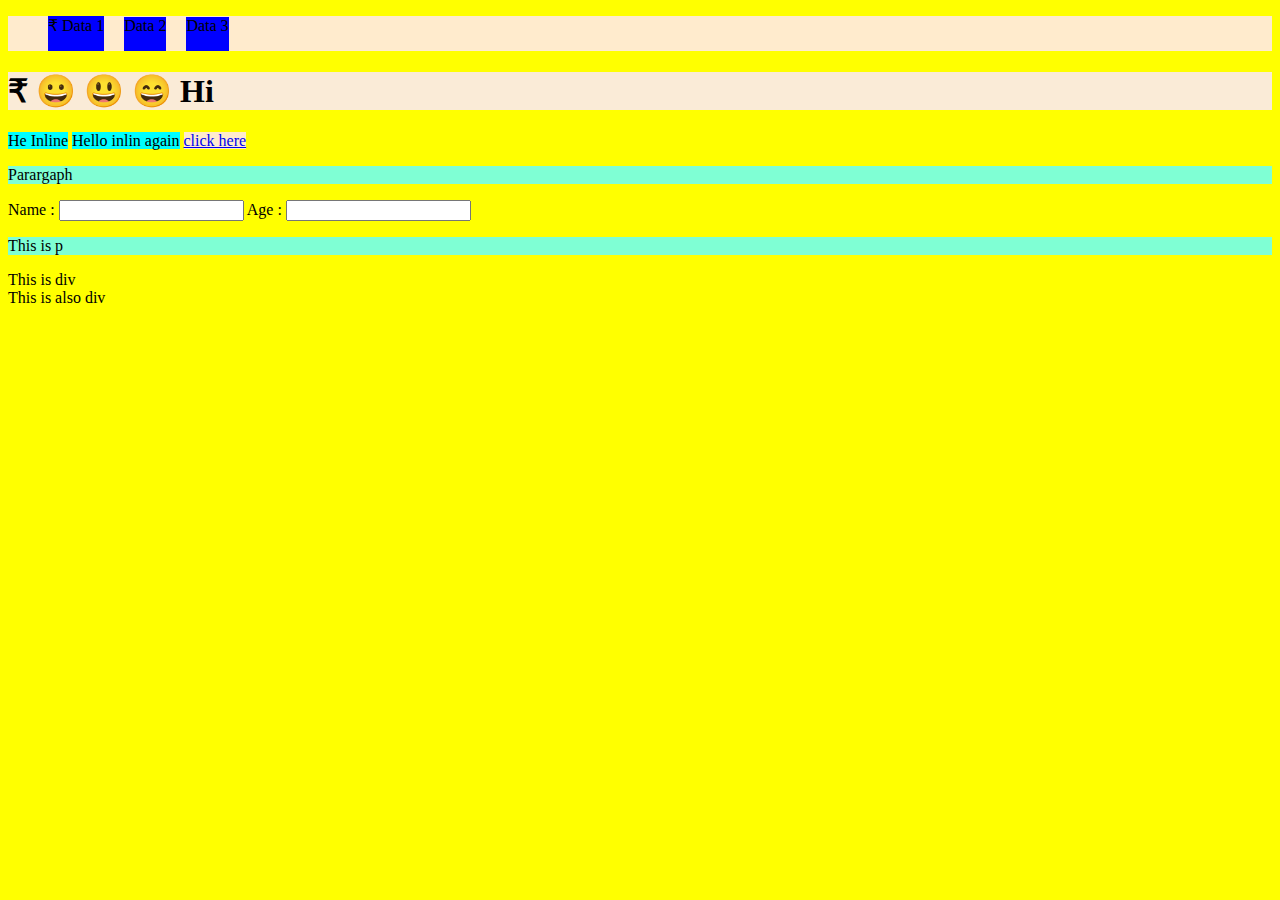
<file: index.html>
<!DOCTYPE html>
<html lang="en">
  <head>
    <meta charset="UTF-8" />
    <meta http-equiv="X-UA-Compatible" content="IE=edge" />
    <meta name="viewport" content="width=device-width, initial-scale=1.0" />
    <link rel="stylesheet" href="index.css" >
    <title>Hello</title>
  </head>
  <style>
    h1 {
      background-color: antiquewhite;
    }
    span {
      background-color: aqua;
    }
    p {
      background-color: aquamarine;
    }
    a {
      background-color: blanchedalmond;
    }
    nav {
      background-color: blanchedalmond;
    }
    nav > ul > li {
      display: inline-block;
      background-color: blue;
      padding-bottom: 1rem;
      margin-right: 1rem;
    }
  </style>
  <body>
    <nav>
      <ul>
        <li>₹ Data 1</li>
        <li>Data 2</li>
        <li>Data 3</li>
      </ul>
    </nav>

    <section id="Html">
      <h1>₹ 😀 😃 😄 Hi</h1>
      <span>He Inline</span>
      <span>Hello inlin again</span>
      <a href="jj">click here</a>
      <p>Parargaph</p>
      Name : <input type="text" /> Age : <input type="text" />
      <p>This is p</p>
      <div>This is div</div>
      <div>This is also div</div>
    </section>
  </body>
</html>
</file>
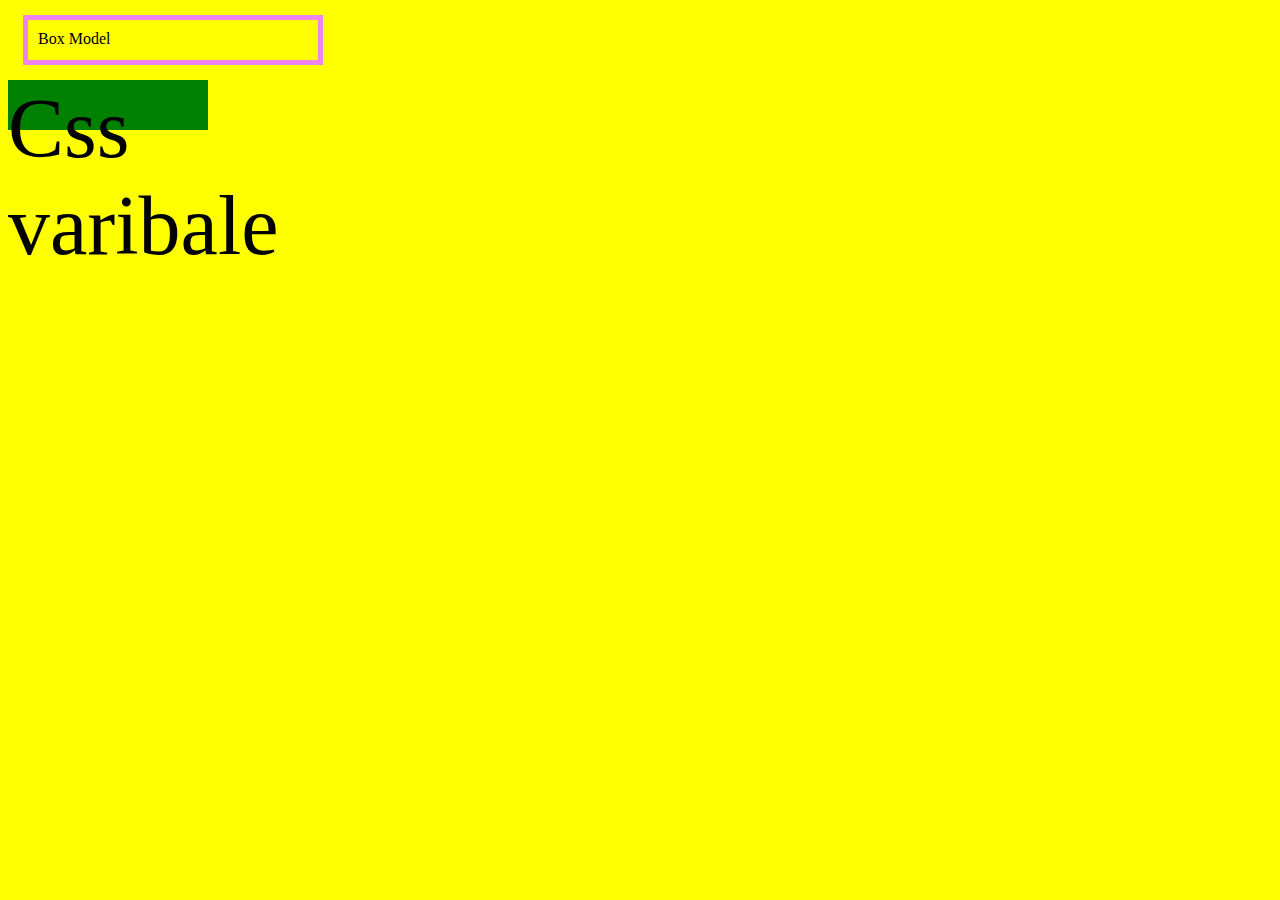
<file: boxmodel.html>
<!DOCTYPE html>
<html lang="en">
<head>
    <meta charset="UTF-8">
    <meta http-equiv="X-UA-Compatible" content="IE=edge">
    <meta name="viewport" content="width=device-width, initial-scale=1.0">
    <title>Box Model</title>
    <link rel="stylesheet" href="/boxmodel.css">
</head>
<body>
     <div id="boxmodel">Box Model</div>
     <div id="varibale">Css varibale</div>
</body>
</html>
</file>
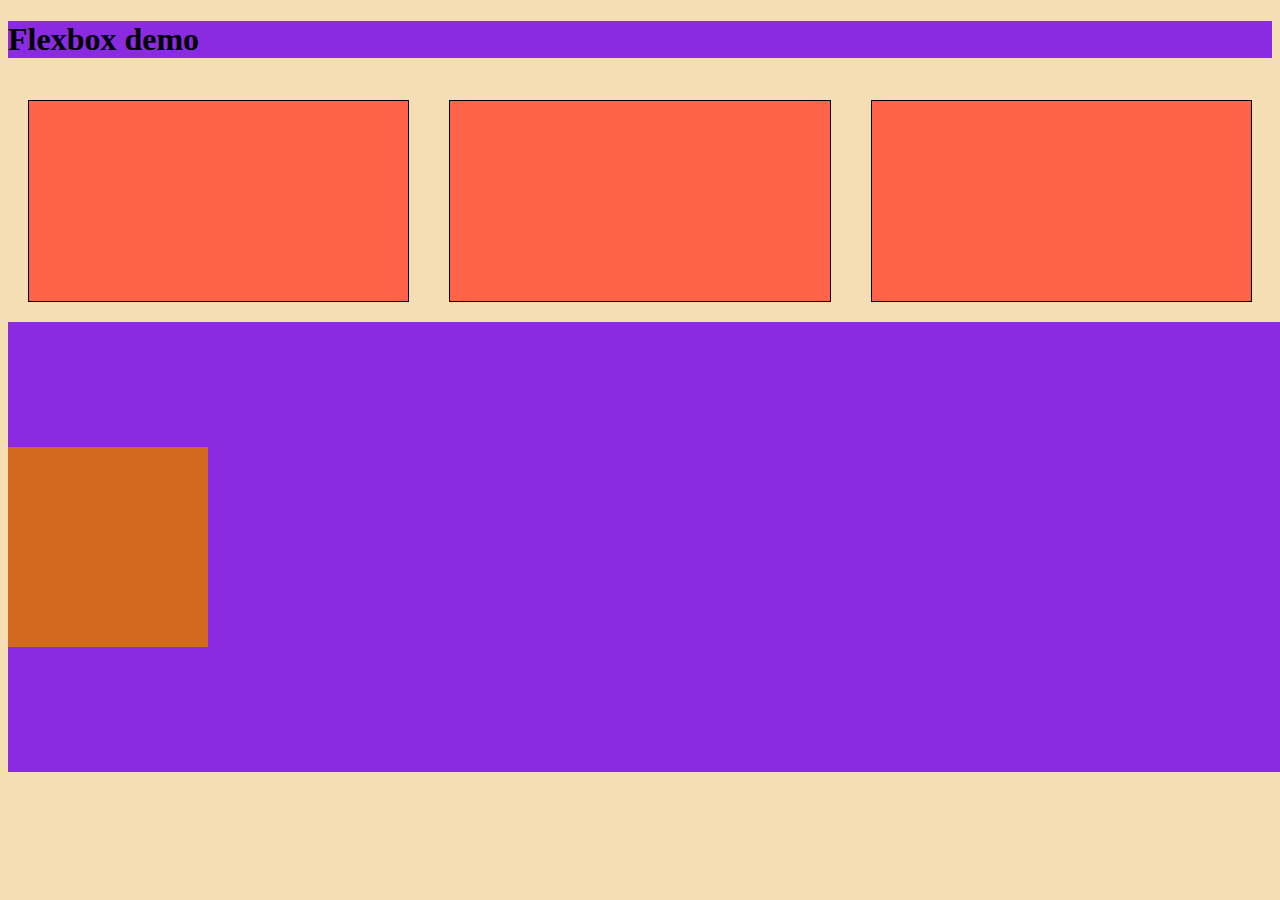
<file: flexbox.html>
<!DOCTYPE html>
<html lang="en">
<head>
    <meta charset="UTF-8">
    <meta http-equiv="X-UA-Compatible" content="IE=edge">
    <meta name="viewport" content="width=device-width, initial-scale=1.0">
    <title>Flexbox</title>
    <link rel="stylesheet" href="style.css">

</head>
<body>
   <h1>Flexbox demo</h1>
   <div class="layout">
       <div class="first"></div>
       <div class="second"></div>
       <div class=""></div>
   </div>

   <section>
       <div class="parent">
           <div class="child"></div>
       </div>
   </section>
</body>
</html>
</file>
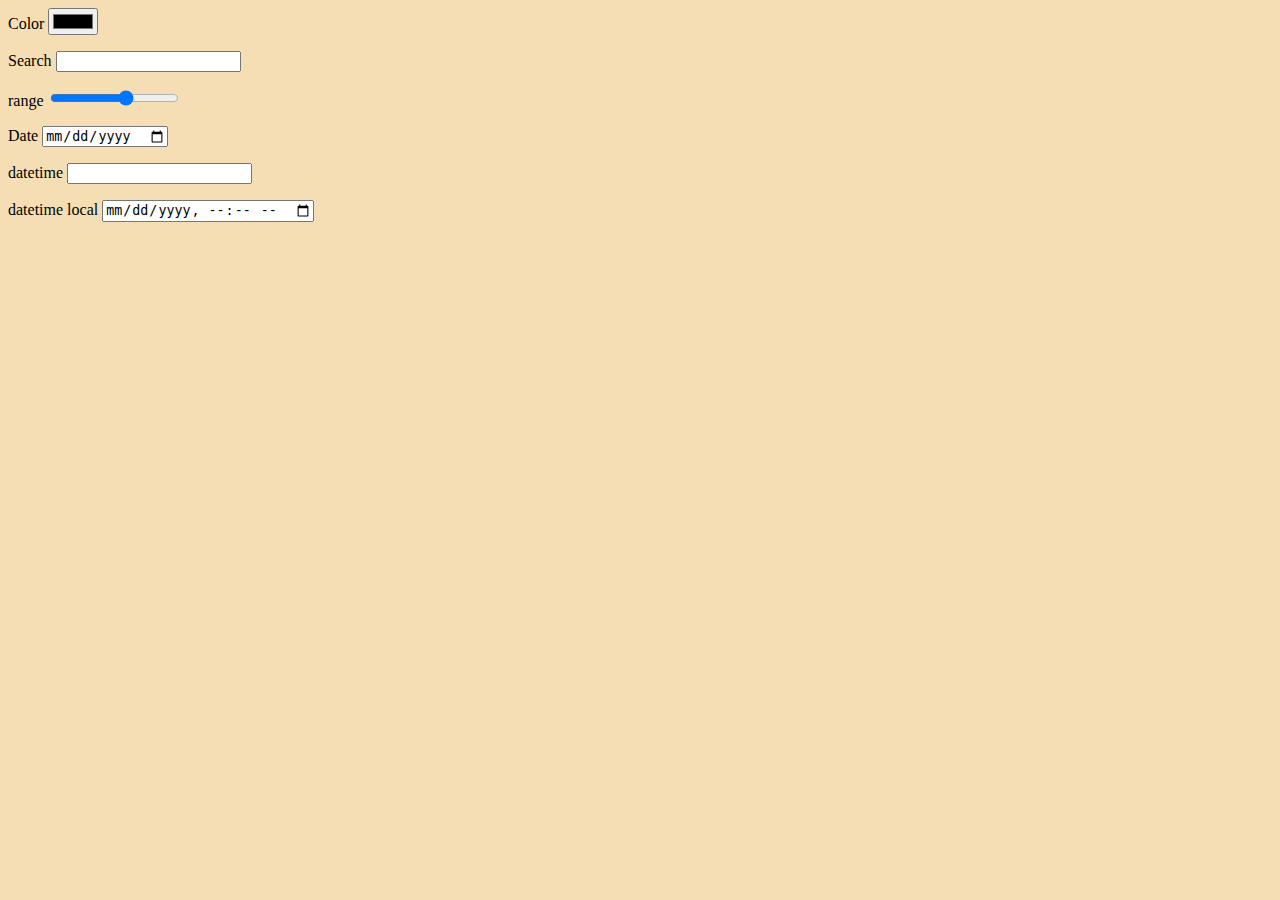
<file: form.html>
<!DOCTYPE html>
<html lang="en">
  <head>
    <meta charset="UTF-8" />
    <meta http-equiv="X-UA-Compatible" content="IE=edge" />
    <meta name="viewport" content="width=device-width, initial-scale=1.0" />
    <title>Form</title>
    <link rel="stylesheet" href="/form.css" />
  </head>
  <body>
    <div>
      <label for="color">Color</label>
      <input type="color" id="color" />
    </div>
    <div>
        <label for="search">Search</label>
        <input type="search"  id="search"/>
      </div>
      <div>
        <label for="range">range</label>
        <input type="range" id="range" min="1" max="100" step="30" value="50" />
      </div>
      <div>
        <label for="date">Date</label>
        <input type="date" id="date" />
      </div>
      <div>
        <label for="datetime">datetime</label>
        <input type="datetime" id="datetime" />
      </div>
      <div>
        <label for="datetimelocal">datetime local</label>
        <input type="datetime-local" id="datetimelocal" />
      </div>
  </body>
</html>
</file>
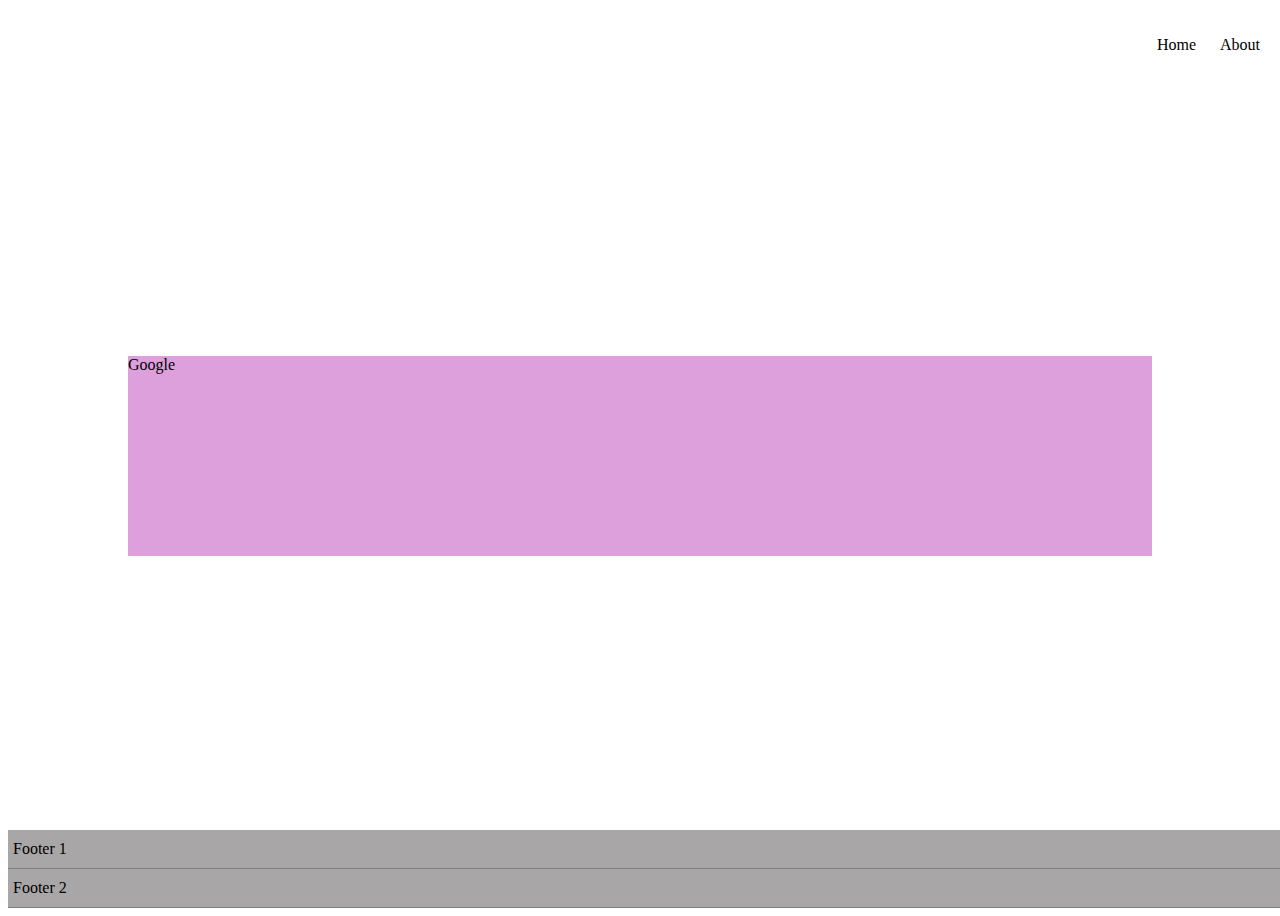
<file: google.html>
<!DOCTYPE html>
<html lang="en">
<head>
    <meta charset="UTF-8">
    <meta http-equiv="X-UA-Compatible" content="IE=edge">
    <meta name="viewport" content="width=device-width, initial-scale=1.0">
    <title>Google</title>
    <link rel="stylesheet" href="./google.css" >
</head>
<body>
    <nav>
        <ul>
            <li>Home</li>
            <li>About</li>
        </ul>
    </nav>
    <section>
        <div id="logo">Google</div>
    </section>
    <footer>
         <div class="layer">Footer 1</div>
         <div class="layer">Footer 2</div>
    </footer>
</body>
</html>
</file>
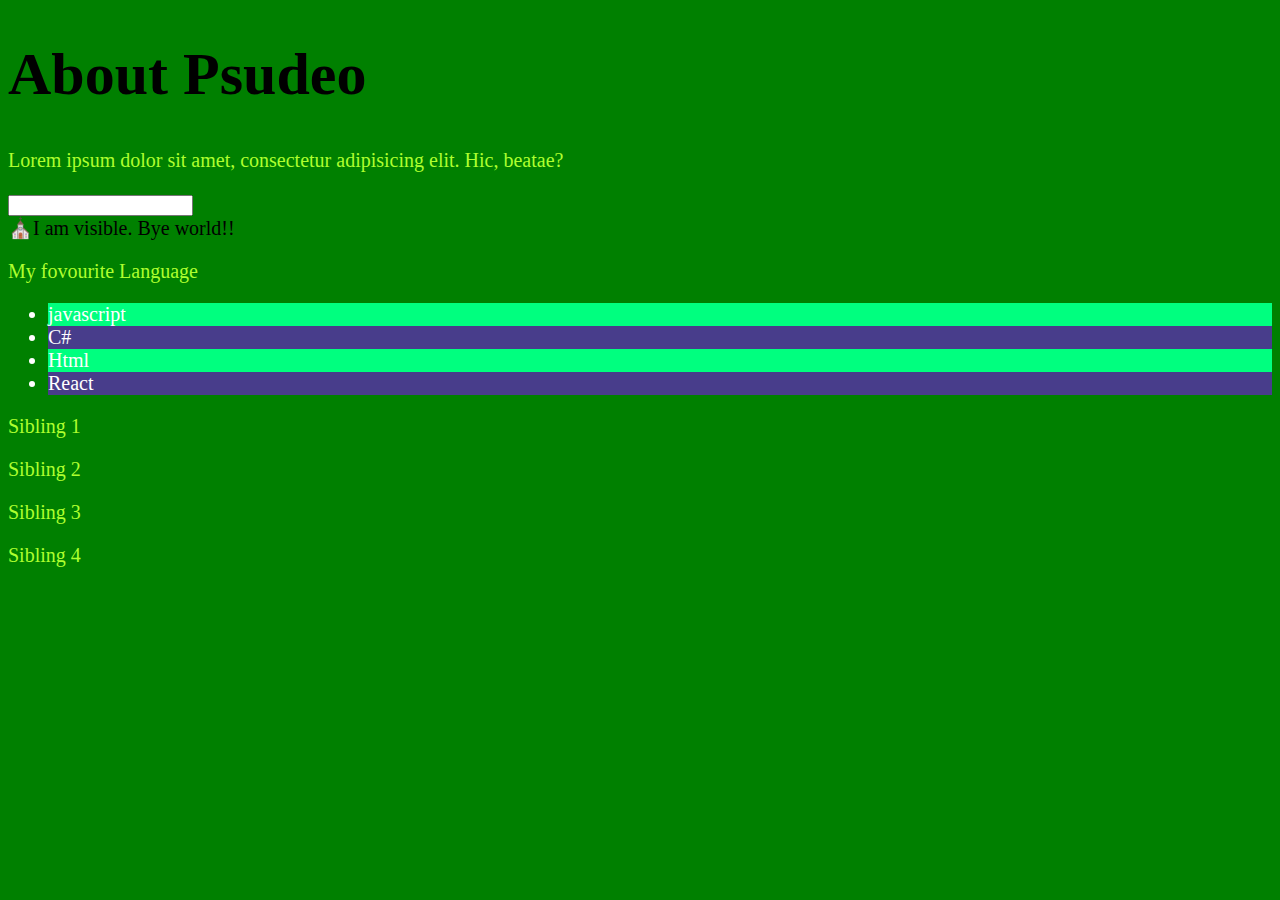
<file: pseudo.html>
<!DOCTYPE html>
<html lang="en">
<head>
    <meta charset="UTF-8">
    <meta http-equiv="X-UA-Compatible" content="IE=edge">
    <meta name="viewport" content="width=device-width, initial-scale=1.0">
    <title>Psdeudo Selector</title>
    <link rel="stylesheet" href="pseudo.css">
</head>
<body>
    <div>
        <h1>About Psudeo</h1>
        <p>Lorem ipsum dolor sit amet, consectetur adipisicing elit. Hic, beatae?</p>
       <input type="text">
       <div id="banner" data-msg=" Bye world!!">I am visible.</div>
        <p>
            My fovourite Language
            <ul>
                <li>javascript</li>
                <li>C#</li>
                <li>Html</li>
                <li>React</li>
            </ul>
        </p>
        
        <p>Sibling 1</p>
        <p>Sibling 2</p>
        <p>Sibling 3</p>
        <p>Sibling 4</p>
    </div>
</body>
</html>
</file>
<file: index.css>
body{
    background-color: yellow;
}
</file>
<file: boxmodel.css>
*{
    box-sizing: border-box;
}

body{
    /* --bodycolor : rgb(63, 194, 150); */
    /* background-color: var(--divcolor); can not access child varibale*/
    background-color: var(--bodycolor);
    background-color: var(--bodycolor, yellow); /*define value on demand*/
}

div#boxmodel{
    height: 50px;
    width: 300px;
    padding: 10px;
    margin: 15px;
    border: violet 5px solid;
}

div#varibale{
    width: 200px;
    height: 50px;
    --divcolor:green;
    background-color: var(--divcolor);
    font-size: calc(20px + 5vw); /*dynaic calculation*/
}
</file>
<file: style.css>
h1{
    background-color: blueviolet;
}
body {
    background-color:wheat;
}
.layout {
    display: flex;
    flex-direction: row;
    /* flex-wrap: wrap; */
}

.layout div {
     background-color: tomato;
     height: 200px;
     width: 200px;
     flex-basis: 400px;
     border: solid 1px black;
     margin: 20px;
}
/* flex-basis property extends the item in the direction of main axis based on fiex direction
   e.g
    flex-direction : row
    flex-basis : 200px -> increases the width of ithem , normal width propety is ignored

    flex-drection : column
    flex-basis : 100px: --> incleases height, noraml heignt porperty is ignored
*/

.first{
    /* flex-shrink: 0; */
    /* flex-grow: 2; */
}

.second {
    /* flex-shrink: 2; */
    /* flex-grow: 1; */
}
.parent{
    display: flex;
    flex-direction: row;
    justify-content: flex-start;
    align-items: center;
    background-color: blueviolet;
    width: 100vw;
    height: 50vh;
}

.child{
  background-color: chocolate;
  width: 200px;
  height: 200px;
}
</file>
<file: form.css>
body{
    background-color: wheat;
}

div{
    margin-bottom: 1rem;
}
</file>
<file: google.css>
body{
     display: flex;
     min-height: 100vh;
     flex-direction: column;
 }
 
 nav , footer{
     flex-shrink: 0;
 }

 section{
     flex-grow: 1;
     display: flex;
     justify-content: center;
     align-items: center;
 }

 nav ul {
     display: flex;
     justify-content: flex-end;
 }

 nav ul>li {
     list-style: none;
     padding: 10px;
     margin: 2px;
 }
 #logo {
     height: 200px;
     width: 80vw;
     background-color: plum;
 }

 .layer {
     background-color: rgb(168, 166, 166);
     width: 100%;
     padding: 10px 5px;
     border-bottom: gray 1px solid;
 }
</file>
<file: pseudo.css>
html{
    --bodycolor : green;
    --standard-font-size:20px;
}

body{
    background-color: var(--bodycolor);
    font-size: var(--standard-font-size);
}

h1{
    font-size: calc(20px + 2em);
}

li{
    background-color: black;
    color: white;
}
li:hover{
    background-color: violet;
    color: crimson;
}
ul li:nth-child(2n){ /*calculate 2*1 , even*/
    background-color: darkslateblue;
}

ul li:nth-child(2n+1){ /*calculate 2*+1 , odd*/
    background-color:springgreen
}

ui li:last-child{
  font-weight: bold;
}

/* #banner {
    display: none;
} */

 /*cotent is mandatory property , if not exists it disapprears from UI
  pseudo elements cannot tagated from Javascript, beacuse its fake , pseudo
 */
#banner::before{
    content: '⛪';
}

#banner::after{
    /* content: 'Bye world'; */
    content: attr(data-msg);
}

/*taget pseudo element, keep pseudo selector first*/

#banner:hover::after{
    text-transform: uppercase;
}

input:focus + #banner {
    display: block;
}

/*immedidate sibling*/
h1 ~ p {
    color: greenyellow;
}
</file>
